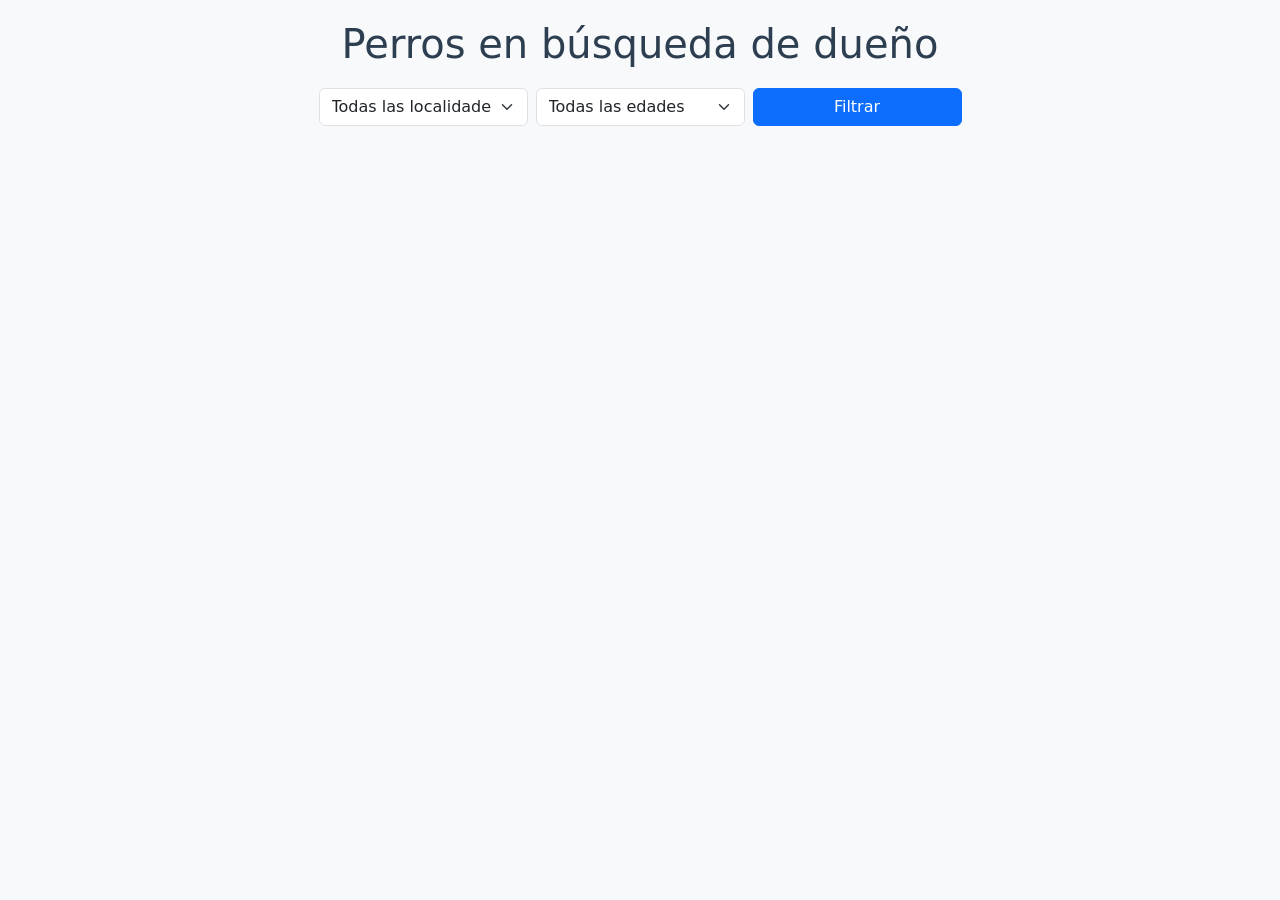
<file: index.html>
<!DOCTYPE html>
<html lang="es">
<head>
  <meta charset="UTF-8">
  <meta name="viewport" content="width=device-width, initial-scale=1.0">
  <title>Perros en búsqueda de dueño</title>

  <link href="https://cdnjs.cloudflare.com/ajax/libs/bootstrap/5.3.3/css/bootstrap.min.css" rel="stylesheet">
  <link rel="stylesheet" href="style.css">
</head>
<body>

  <h1>Perros en búsqueda de dueño</h1>

  <div class="filters row g-2 mb-3 justify-content-center">
    <div class="col-12 col-md-3">
      <select id="localidad" class="form-select">
        <option value="Todas">Todas las localidades</option>
        <option value="Avellaneda">Avellaneda</option>
        <option value="Lanús">Lanús</option>
        <option value="Quilmes">Quilmes</option>
        <option value="Lomas de Zamora">Lomas de Zamora</option>
        <option value="Berazategui">Berazategui</option>
        <option value="Almirante Brown">Almirante Brown</option>
        <option value="Florencio Varela">Florencio Varela</option>
        <option value="Ezeiza">Ezeiza</option>
      </select>
    </div>

    <div class="col-12 col-md-3">
      <select id="edadTipo" class="form-select">
        <option value="Todas">Todas las edades</option>
        <option value="Meses">Meses</option>
        <option value="Años">Años</option>
      </select>
    </div>

    <div class="col-12 col-md-3">
      <button id="filtrar" class="btn btn-primary w-100">Filtrar</button>
    </div>
  </div>

  <div id="contador" class="contador"></div>

  <div id="animal-list"></div>

  <div id="modal" class="modal" tabindex="-1">
    <div class="modal-dialog modal-sm">
      <div class="modal-content">

        <div class="modal-header">
          <h5 class="modal-title">Solicitud de adopción</h5>
          <button type="button" class="btn-close" id="cerrarModal"></button>
        </div>

        <div class="modal-body">
          <p id="nombreAnimal"></p>

          <input type="text" id="nombrePersona" class="form-control mb-2" placeholder="Tu nombre">
          <input type="email" id="contactoPersona" class="form-control mb-2" placeholder="Tu email o teléfono">
          <textarea id="mensajePersona" class="form-control mb-3" placeholder="Mensaje"></textarea>

          <button id="enviarSolicitud" class="btn btn-info w-100">
            Enviar solicitud
          </button>
        </div>

      </div>
    </div>
  </div>

  <div id="toast" class="toast"></div>

  <script src="animals.js"></script>
  <script src="api.js"></script>
  <script src="https://cdnjs.cloudflare.com/ajax/libs/bootstrap/5.3.3/js/bootstrap.bundle.min.js"></script>

</body>
</html>
</file>
<file: style.css>
body {
    background-color: #f7f9fb;
    padding: 20px;
    max-width: 900px;
    margin: 0 auto;
    color: #333;
}

h1 {
    text-align: center;
    margin-bottom: 20px;
    color: #2c3e50;
}


.animal-card {
    background: #fff;
    border-radius: 12px;
    margin: 12px 0;
    box-shadow: 0 2px 6px rgba(0,0,0,0.1);
    padding: 12px;
}


.animal-card img {
    width: 110px;
    object-fit: cover;
    border-radius: 10px;
    margin-right: 15px;
}

.filters, html {
    min-width: 190px;
}

.contador {
    text-align: center;
    font-weight: bold;
}

.modal {
    background: rgba(0,0,0,0.5);
    justify-content: center;
}

.toast {
    position: fixed;
    bottom: 30px;
    right: 30px;
    background-color: #28a745;
    color: #fff;
    padding: 12px 20px;
}



@media (max-width: 600px) {
    .toast {
        right: 50%;
        transform: translateX(50%);
    }
}
</file>
